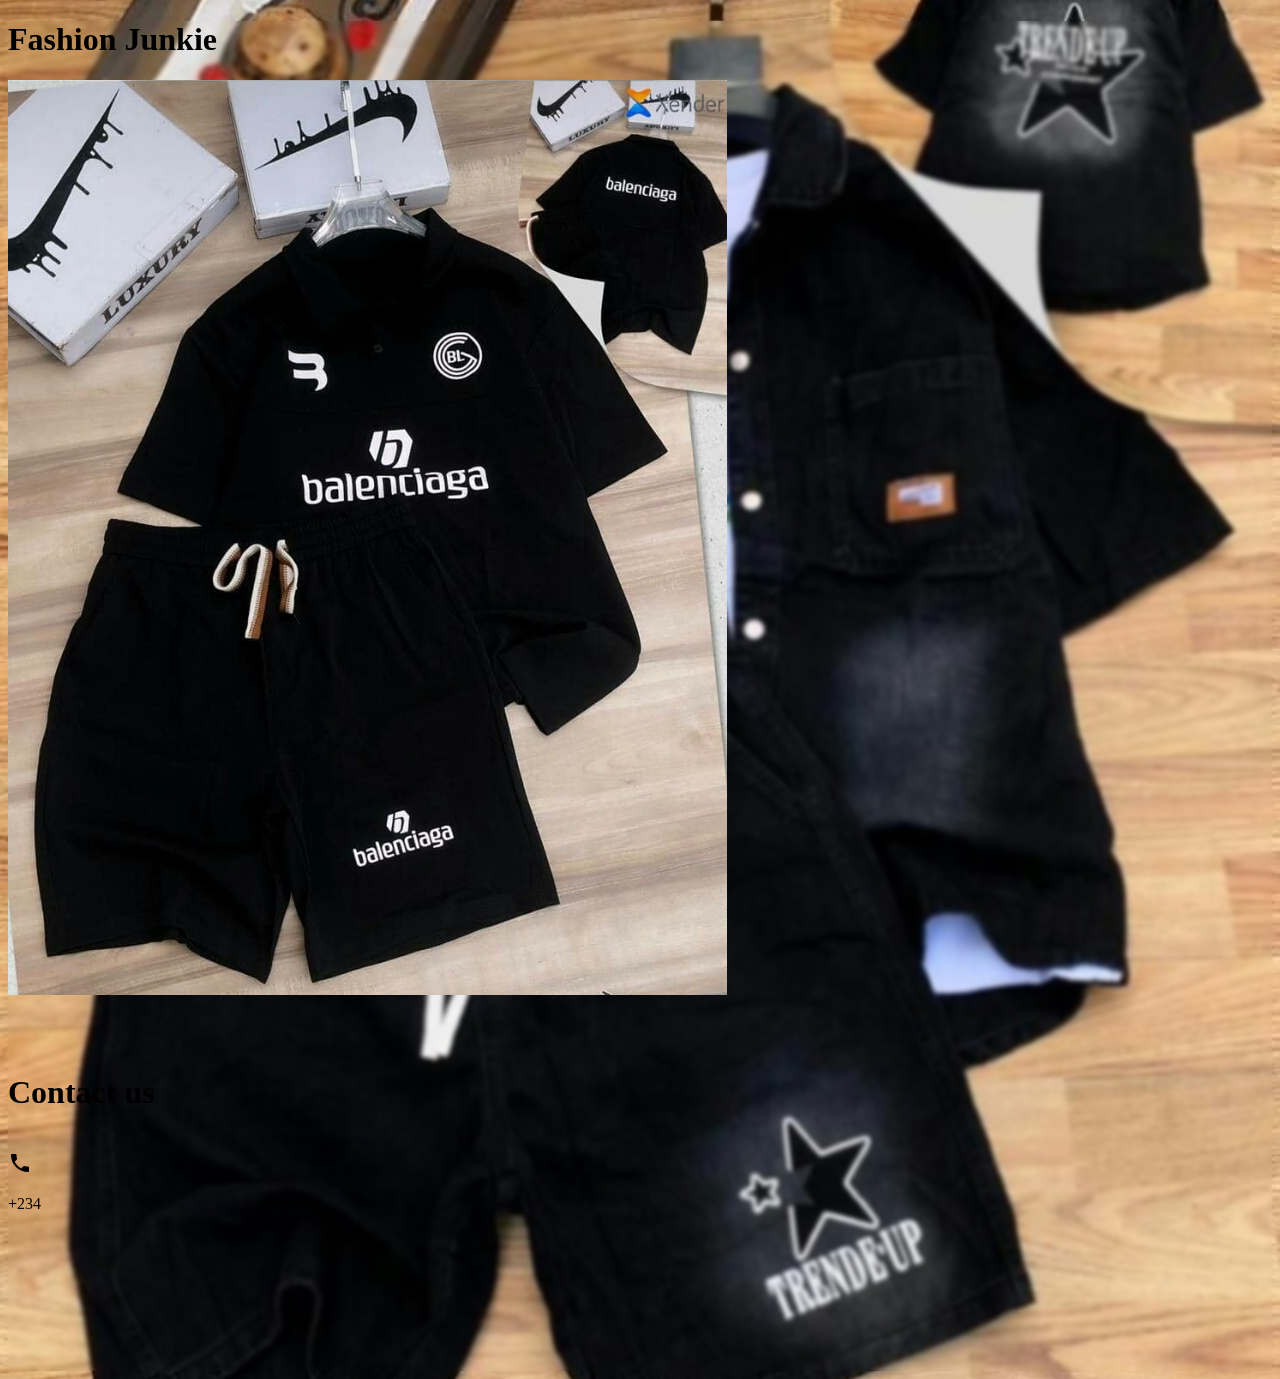
<file: Junkie/abousUs.html>
<!DOCTYPE html>
<html>

<head>
  <meta charset="UTF-8">
  <meta name="viewport" content="width=device-width, initial-scale=1">
  <title>Fashion Junkie</title>
    <link href="https://fonts.googleapis.com/icon?family=Material+Icons" rel="stylesheet">
</head>

<style>
  body {
    background-image: url('fits/fit1.jpg');
    background-size: cover;
    background-repeat: no-repeat;
    background-position: center;
    height:150vh;
    backdrop-filter: blur(2px);
    background-color: black;
  }
  
  @media only screen and (max-width:600px){
    .imageHolder {
      display:flex;
      justify-content: center;
      align-items: top;
      background-color: white;
      border-radius:210px;
      width:70%;
      height:24%;
      margin-left: 16%;
      
    }
    h1 {
      font-family: 'playfair Display', serif;
      text-shadow: 4px 3px 5px white;
      text-align: center;
      
    }
    .image{
      object-fit: cover;
      width:100%;
      border-radius: 210px;
    }

    .text{
      width:100%;
      height: 600px;
      background-color: black;
      display: flex;
      
      bottom: 0;
      margin-left: 0.5%;
      margin-bottom: 15%;
      border-radius: 10px;
      box-shadow: 0 0 4px white, 0 0 6 0x black, 0 0 8px white;
    }
  
  }
  
</style>
<body>
  <h1>Fashion Junkie</h1>
<div class = "imageHolder">
  <img src = "fits/fit2.jpg" class = "image">
</div>
<br><br><br>
  <div class="text">
    <h1>Contact us</h1><br>
  <i class = "material-icons">phone</i>
  <p>+234</p>
  </div>

</body>

</html>
</file>
